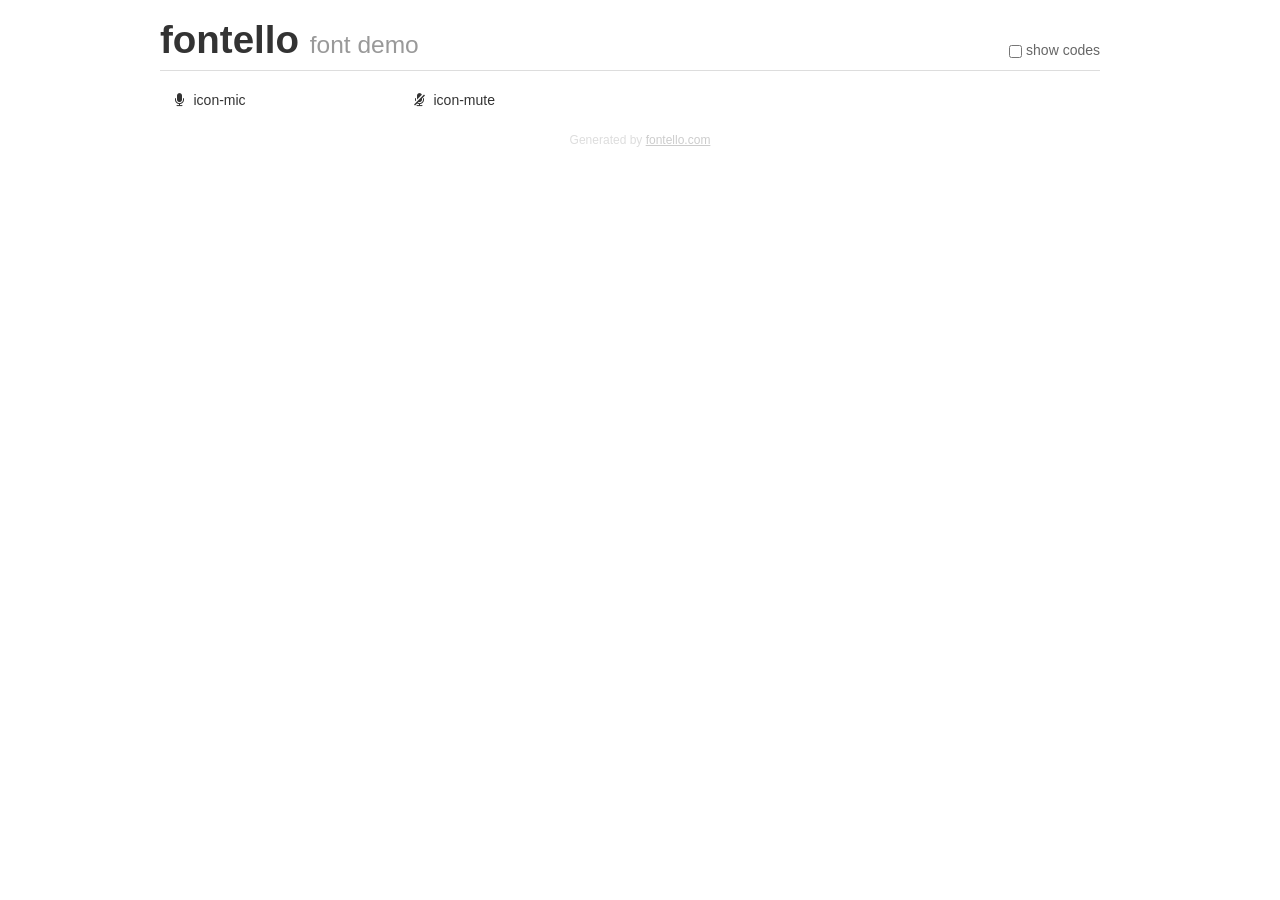
<file: source/fonts/fontello-cf5548bc/demo.html>
<!DOCTYPE html>
<html>
  <head>
  <!--[if lt IE 9]><script language="javascript" type="text/javascript" src="//html5shim.googlecode.com/svn/trunk/html5.js"></script><![endif]-->
  <meta charset="UTF-8">
  <style>
    html {
      font-size: 100%;
      -webkit-text-size-adjust: 100%;
      -ms-text-size-adjust: 100%;
    }
    a:focus {
      outline: thin dotted #333;
      outline: 5px auto -webkit-focus-ring-color;
      outline-offset: -2px;
    }
    a:hover,
    a:active {
      outline: 0;
    }
    input {
      margin: 0;
      font-size: 100%;
      vertical-align: middle;
      *overflow: visible;
      line-height: normal;
    }
    input::-moz-focus-inner {
      padding: 0;
      border: 0;
    }
    body {
      margin: 0;
      font-family: "Helvetica Neue", Helvetica, Arial, sans-serif;
      font-size: 14px;
      line-height: 20px;
      color: #333;
      background-color: #fff;
    }
    a {
      color: #08c;
      text-decoration: none;
    }
    a:hover {
      color: #005580;
      text-decoration: underline;
    }
    .row {
      margin-left: -20px;
      *zoom: 1;
    }
    .row:before,
    .row:after {
      display: table;
      content: "";
      line-height: 0;
    }
    .row:after {
      clear: both;
    }
    .span3 {
      float: left;
      min-height: 1px;
      margin-left: 20px;
      width: 220px;
    }
    .container {
      width: 940px;
      margin-right: auto;
      margin-left: auto;
      *zoom: 1;
    }
    .container:before,
    .container:after {
      display: table;
      content: "";
      line-height: 0;
    }
    .container:after {
      clear: both;
    }
    small {
      font-size: 85%;
    }
    h1 {
      margin: 10px 0;
      font-family: inherit;
      font-weight: bold;
      line-height: 20px;
      color: inherit;
      text-rendering: optimizelegibility;
      line-height: 40px;
      font-size: 38.5px;
    }
    h1 small {
      font-weight: normal;
      line-height: 1;
      color: #999;
      font-size: 24.5px;
    }

    body {
      margin-top: 90px;
    }
    .header {
      position: fixed;
      top: 0;
      left: 50%;
      margin-left: -480px;
      background-color: #fff;
      border-bottom: 1px solid #ddd;
      padding-top: 10px;
      z-index: 10;
    }
    .footer {
      color: #ddd;
      font-size: 12px;
      text-align: center;
      margin-top: 20px;
    }
    .footer a {
      color: #ccc;
      text-decoration: underline;
    }
    .the-icons {
      font-size: 14px;
      line-height: 24px;
    }
    .switch {
      position: absolute;
      right: 0;
      bottom: 10px;
      color: #666;
    }
    .switch input {
      margin-right: 0.3em;
    }
    .codesOn .i-name {
      display: none;
    }
    .codesOn .i-code {
      display: inline;
    }
    .i-code {
      display: none;
    }
    @font-face {
      font-family: 'fontello';
      src: url('./font/fontello.eot?85617626');
      src: url('./font/fontello.eot?85617626#iefix') format('embedded-opentype'),
           url('./font/fontello.woff?85617626') format('woff'),
           url('./font/fontello.ttf?85617626') format('truetype'),
           url('./font/fontello.svg?85617626#fontello') format('svg');
      font-weight: normal;
      font-style: normal;
    }
    .demo-icon {
      font-family: "fontello";
      font-style: normal;
      font-weight: normal;
      speak: never;
     
      display: inline-block;
      text-decoration: inherit;
      width: 1em;
      margin-right: .2em;
      text-align: center;
      /* opacity: .8; */
     
      /* For safety - reset parent styles, that can break glyph codes*/
      font-variant: normal;
      text-transform: none;
     
      /* fix buttons height, for twitter bootstrap */
      line-height: 1em;
     
      /* Animation center compensation - margins should be symmetric */
      /* remove if not needed */
      margin-left: .2em;
     
      /* You can be more comfortable with increased icons size */
      /* font-size: 120%; */
     
      /* Font smoothing. That was taken from TWBS */
      -webkit-font-smoothing: antialiased;
      -moz-osx-font-smoothing: grayscale;
     
      /* Uncomment for 3D effect */
      /* text-shadow: 1px 1px 1px rgba(127, 127, 127, 0.3); */
    }
    </style>
    <link rel="stylesheet" href="css/animation.css"><!--[if IE 7]><link rel="stylesheet" href="css/" + font.fontname + "-ie7.css"><![endif]-->
    <script>
      function toggleCodes(on) {
        var obj = document.getElementById('icons');
      
        if (on) {
          obj.className += ' codesOn';
        } else {
          obj.className = obj.className.replace(' codesOn', '');
        }
      }
    </script>
  </head>
  <body>
    <div class="container header">
      <h1>fontello <small>font demo</small></h1>
      <label class="switch">
        <input type="checkbox" onclick="toggleCodes(this.checked)">show codes
      </label>
    </div>
    <div class="container" id="icons">
      <div class="row">
        <div class="span3" title="Code: 0xf130">
          <i class="demo-icon icon-mic">&#xf130;</i> <span class="i-name">icon-mic</span><span class="i-code">0xf130</span>
        </div>
        <div class="span3" title="Code: 0xf131">
          <i class="demo-icon icon-mute">&#xf131;</i> <span class="i-name">icon-mute</span><span class="i-code">0xf131</span>
        </div>
      </div>
    </div>
    <div class="container footer">Generated by <a href="https://fontello.com">fontello.com</a></div>
  </body>
</html>
</file>
<file: source/fonts/fontello-cf5548bc/css/animation.css>
/*
   Animation example, for spinners
*/
.animate-spin {
  -moz-animation: spin 2s infinite linear;
  -o-animation: spin 2s infinite linear;
  -webkit-animation: spin 2s infinite linear;
  animation: spin 2s infinite linear;
  display: inline-block;
}
@-moz-keyframes spin {
  0% {
    -moz-transform: rotate(0deg);
    -o-transform: rotate(0deg);
    -webkit-transform: rotate(0deg);
    transform: rotate(0deg);
  }

  100% {
    -moz-transform: rotate(359deg);
    -o-transform: rotate(359deg);
    -webkit-transform: rotate(359deg);
    transform: rotate(359deg);
  }
}
@-webkit-keyframes spin {
  0% {
    -moz-transform: rotate(0deg);
    -o-transform: rotate(0deg);
    -webkit-transform: rotate(0deg);
    transform: rotate(0deg);
  }

  100% {
    -moz-transform: rotate(359deg);
    -o-transform: rotate(359deg);
    -webkit-transform: rotate(359deg);
    transform: rotate(359deg);
  }
}
@-o-keyframes spin {
  0% {
    -moz-transform: rotate(0deg);
    -o-transform: rotate(0deg);
    -webkit-transform: rotate(0deg);
    transform: rotate(0deg);
  }

  100% {
    -moz-transform: rotate(359deg);
    -o-transform: rotate(359deg);
    -webkit-transform: rotate(359deg);
    transform: rotate(359deg);
  }
}
@-ms-keyframes spin {
  0% {
    -moz-transform: rotate(0deg);
    -o-transform: rotate(0deg);
    -webkit-transform: rotate(0deg);
    transform: rotate(0deg);
  }

  100% {
    -moz-transform: rotate(359deg);
    -o-transform: rotate(359deg);
    -webkit-transform: rotate(359deg);
    transform: rotate(359deg);
  }
}
@keyframes spin {
  0% {
    -moz-transform: rotate(0deg);
    -o-transform: rotate(0deg);
    -webkit-transform: rotate(0deg);
    transform: rotate(0deg);
  }

  100% {
    -moz-transform: rotate(359deg);
    -o-transform: rotate(359deg);
    -webkit-transform: rotate(359deg);
    transform: rotate(359deg);
  }
}
</file>
